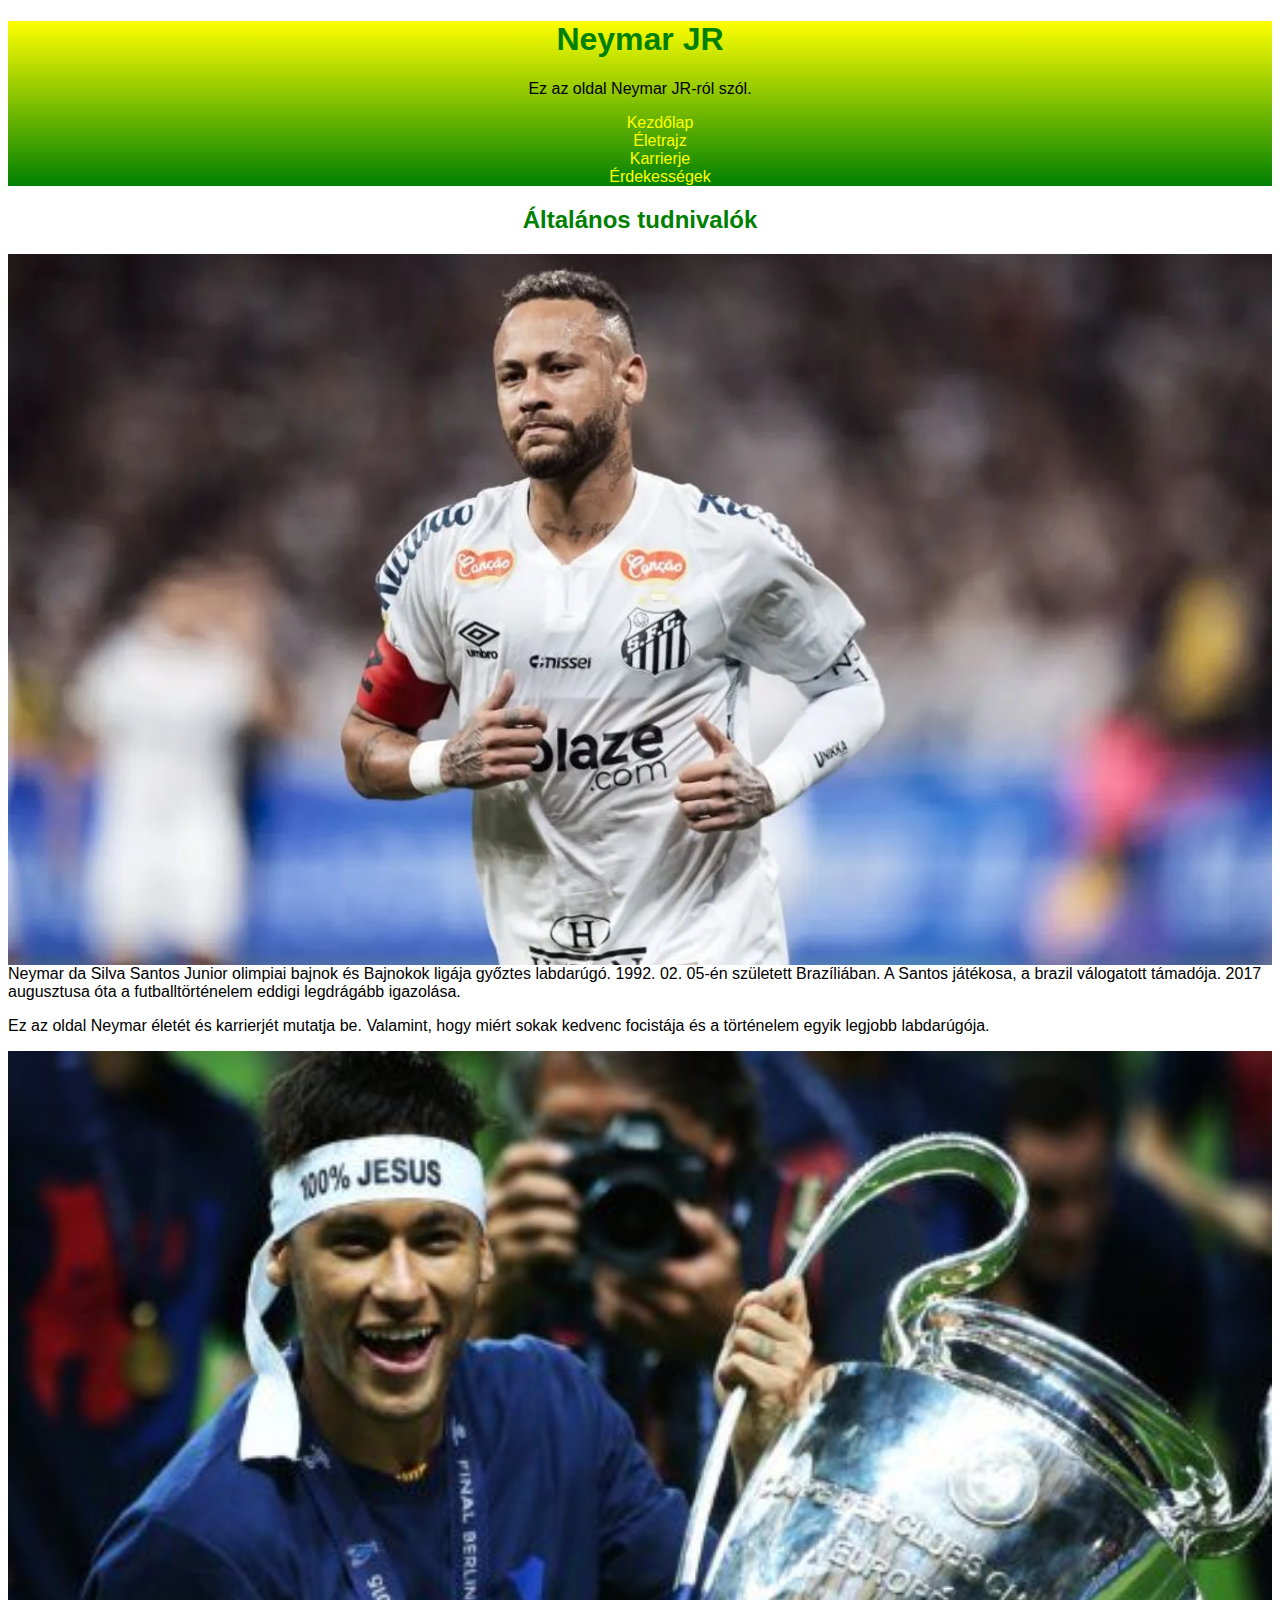
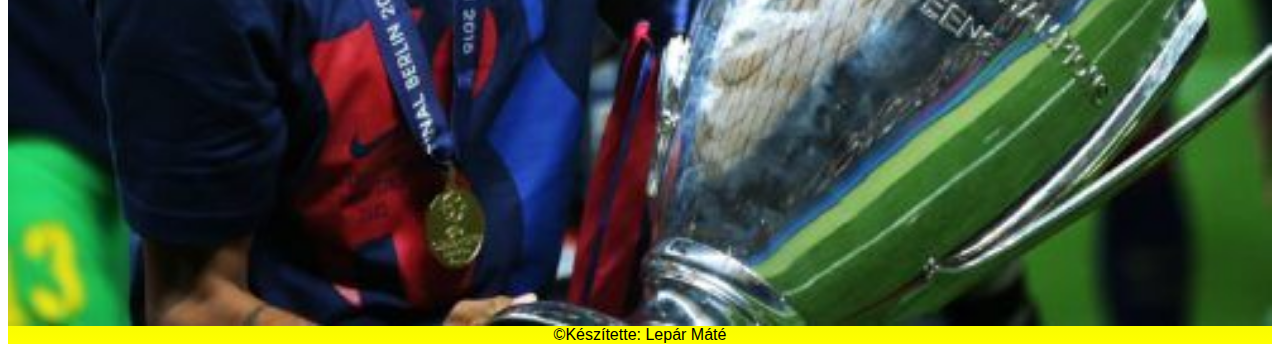
<file: index.html>
<!DOCTYPE html>
<html lang="hu">

<head>
    <meta charset="UTF-8">
    <meta name="viewport" content="width=device-width, initial-scale=1.0">
    <title>Kezdőlap</title>
    <link rel="stylesheet" href="https://linkek.eu/boot">
    <link rel="stylesheet" href="style.css">
</head>

<body class="bg-light">

    <header class="mb-3">
        <h1 class="mb-3">Neymar JR</h1>
        <p class="lead mb-3 text-center text-success">Ez az oldal Neymar JR-ról szól.</p>
        <ul class="d-flex py-3 justify-content-center gap-5">
            <li><a href="index.html">Kezdőlap</a></li>
            <li><a href="index2.html">Életrajz</a></li>
            <li><a href="index3.html">Karrierje</a></li>
            <li><a href="index4.html">Érdekességek</a></li>
        </ul>
    </header>

    <main class="mb-3">
        <h2 class="mb-3">Általános tudnivalók</h2>
        <div class="container d-flex mb-5">
            <div class="mb-3">
                <img src="neymar.webp" alt="Neymar" id="kep2">
            </div>
            <div class="mb-3 text-center">
                <p class="lead m-2">Neymar da Silva Santos Junior olimpiai bajnok és Bajnokok ligája győztes
                    labdarúgó. 1992. 02. 05-én született Brazíliában.
                    A Santos játékosa, a brazil válogatott támadója. 2017 augusztusa óta a futballtörténelem eddigi
                    legdrágább igazolása.
                </p>
            </div>
        </div>
        <div class="container d-flex mb-5">
            <div class="mb-3 text-center m-2">
                <p class="lead">Ez az oldal Neymar életét és karrierjét mutatja be. Valamint, hogy miért sokak kedvenc focistája és
                    a történelem egyik legjobb labdarúgója.</p>
            </div>
            <div class="mb-3">
                <img src="neymar2.jpg" alt="Neymar" id="kep3">
            </div>
        </div>
    </main>

    <footer class="py-3">
        <p>&copy;Készítette: Lepár Máté</p>
    </footer>

</body>

</html>
</file>
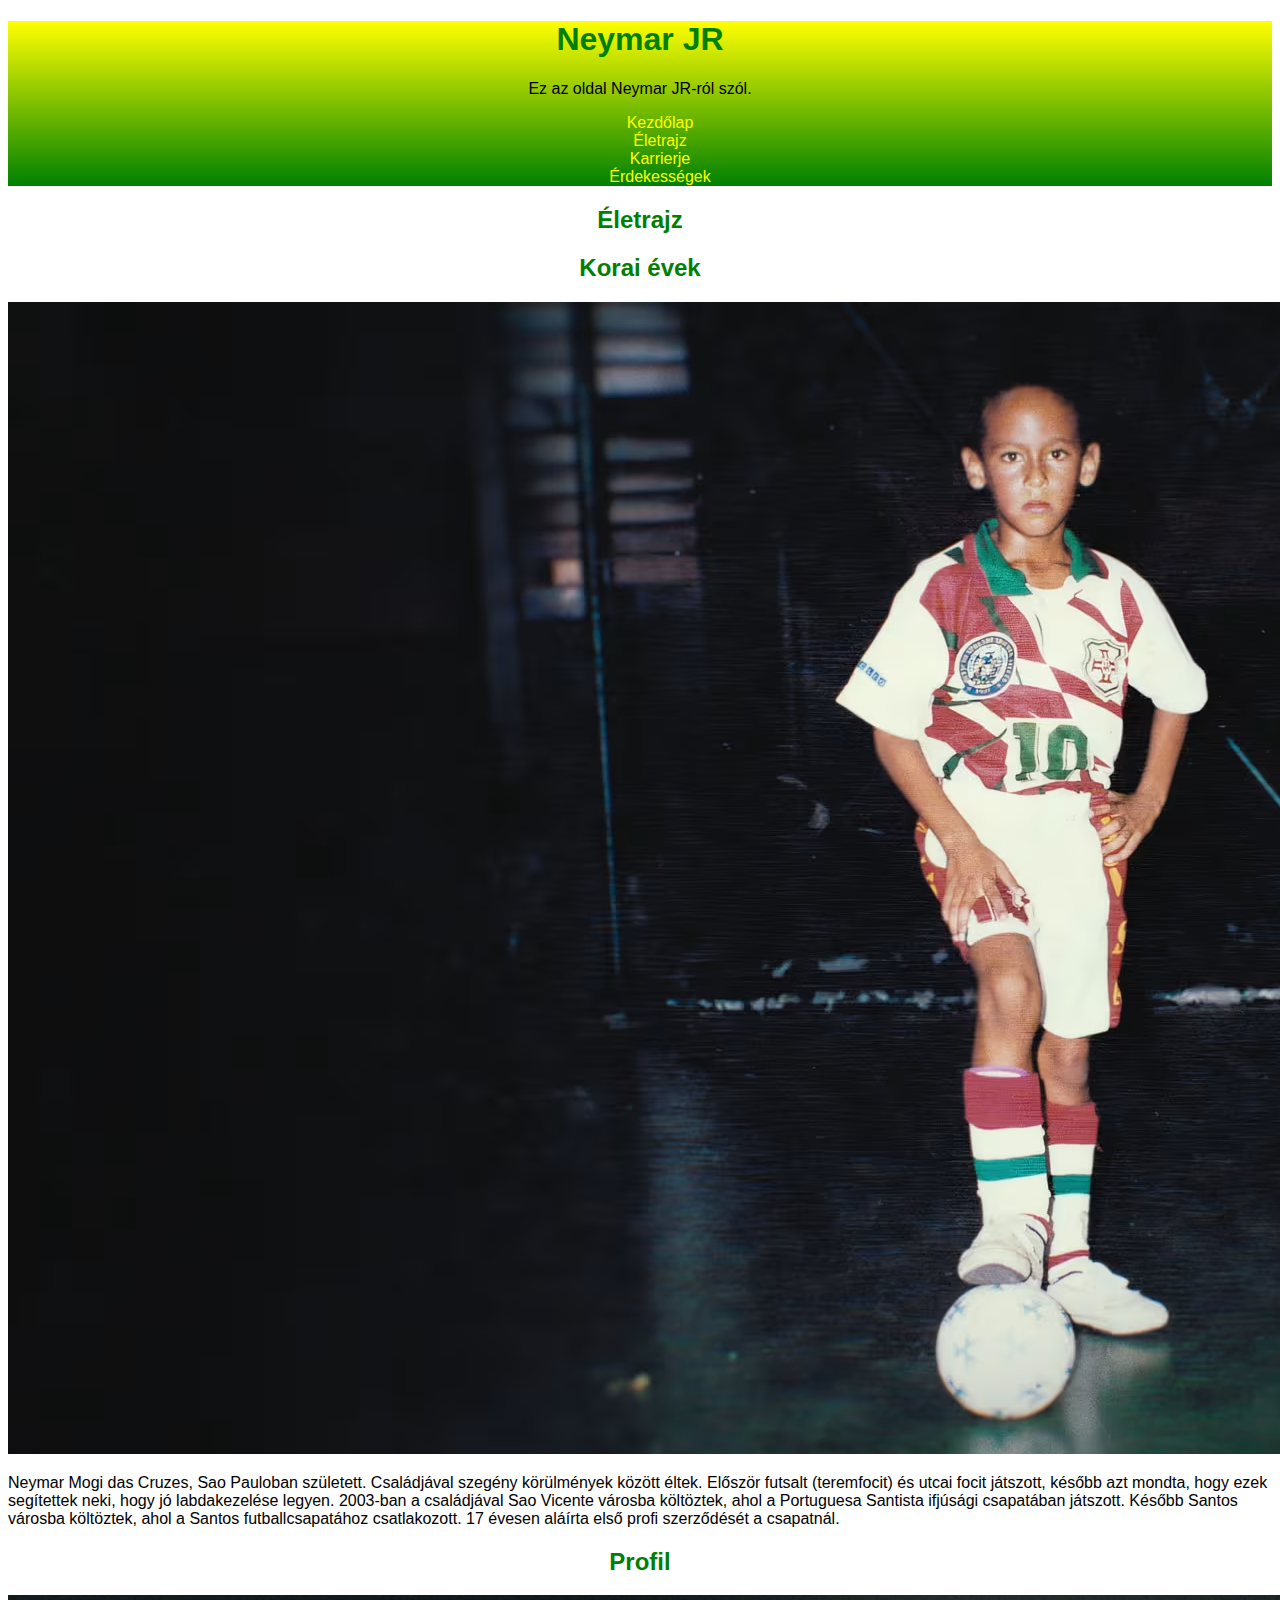
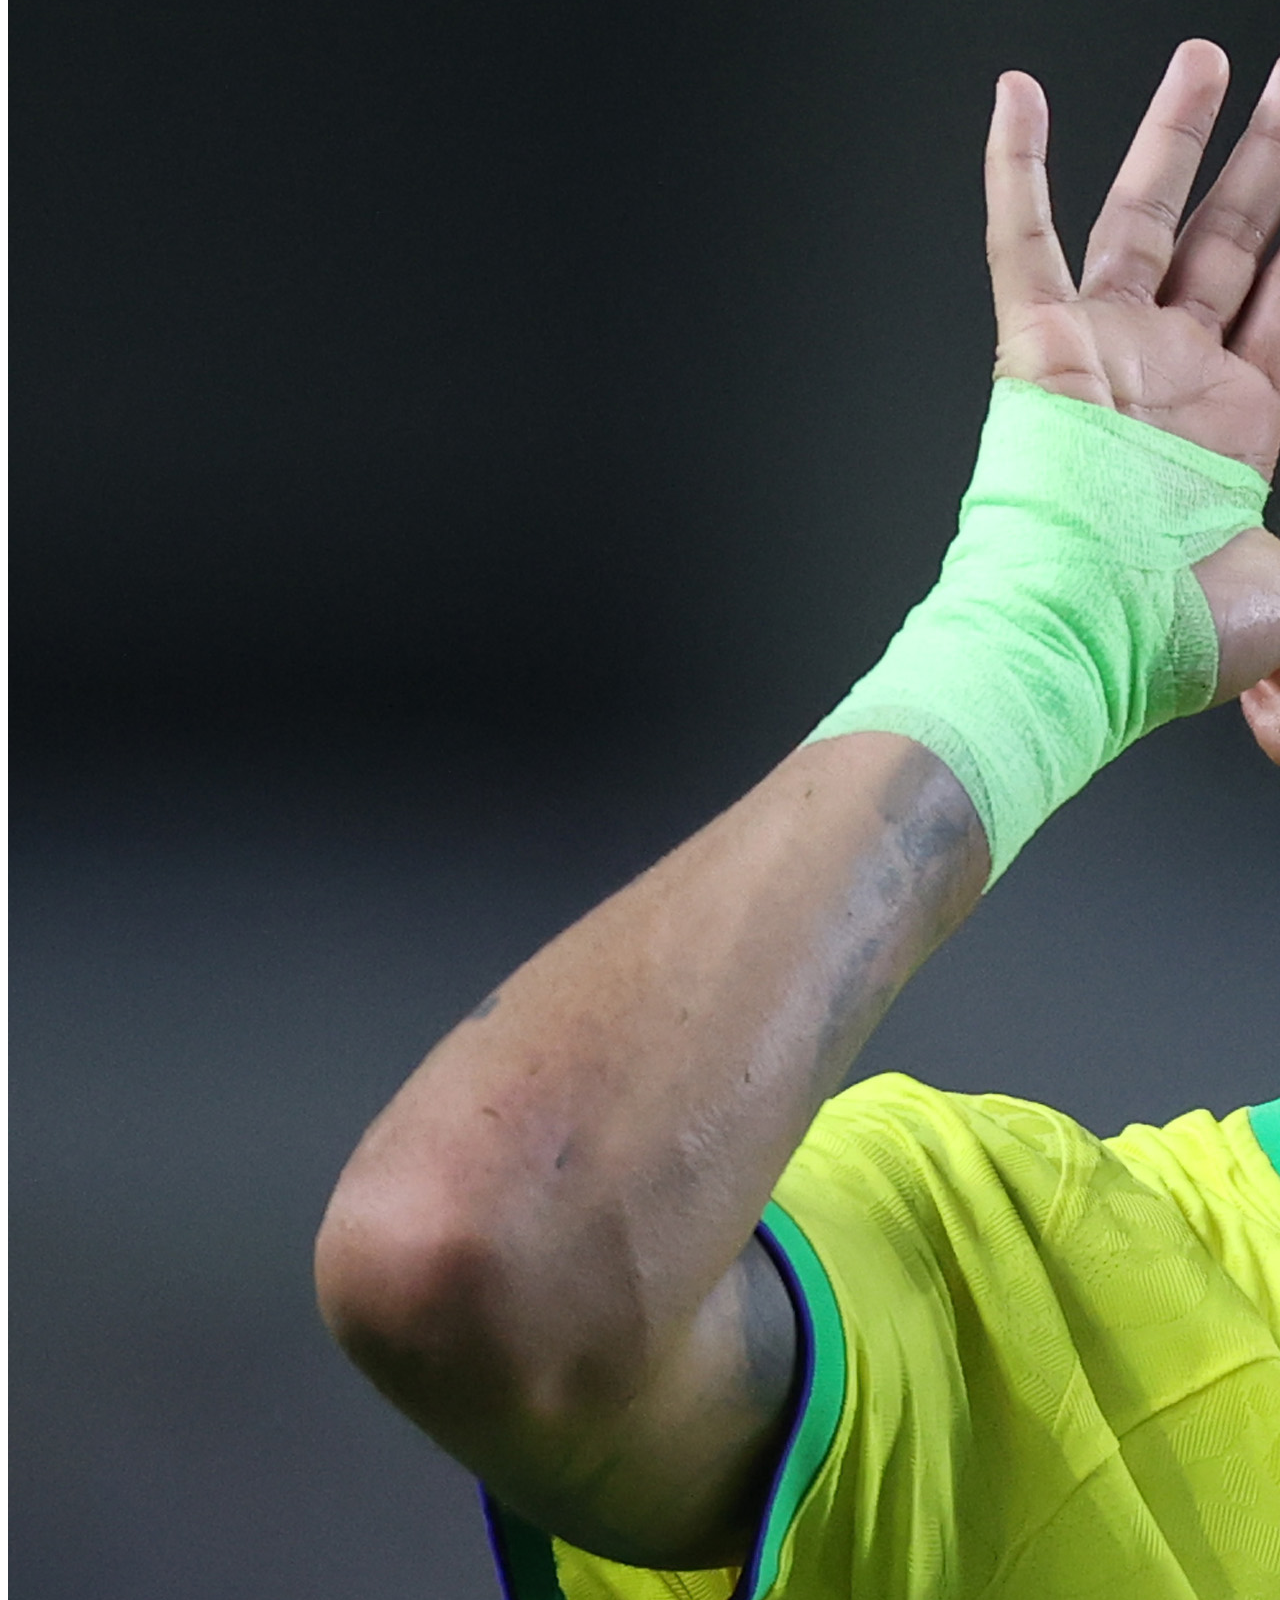
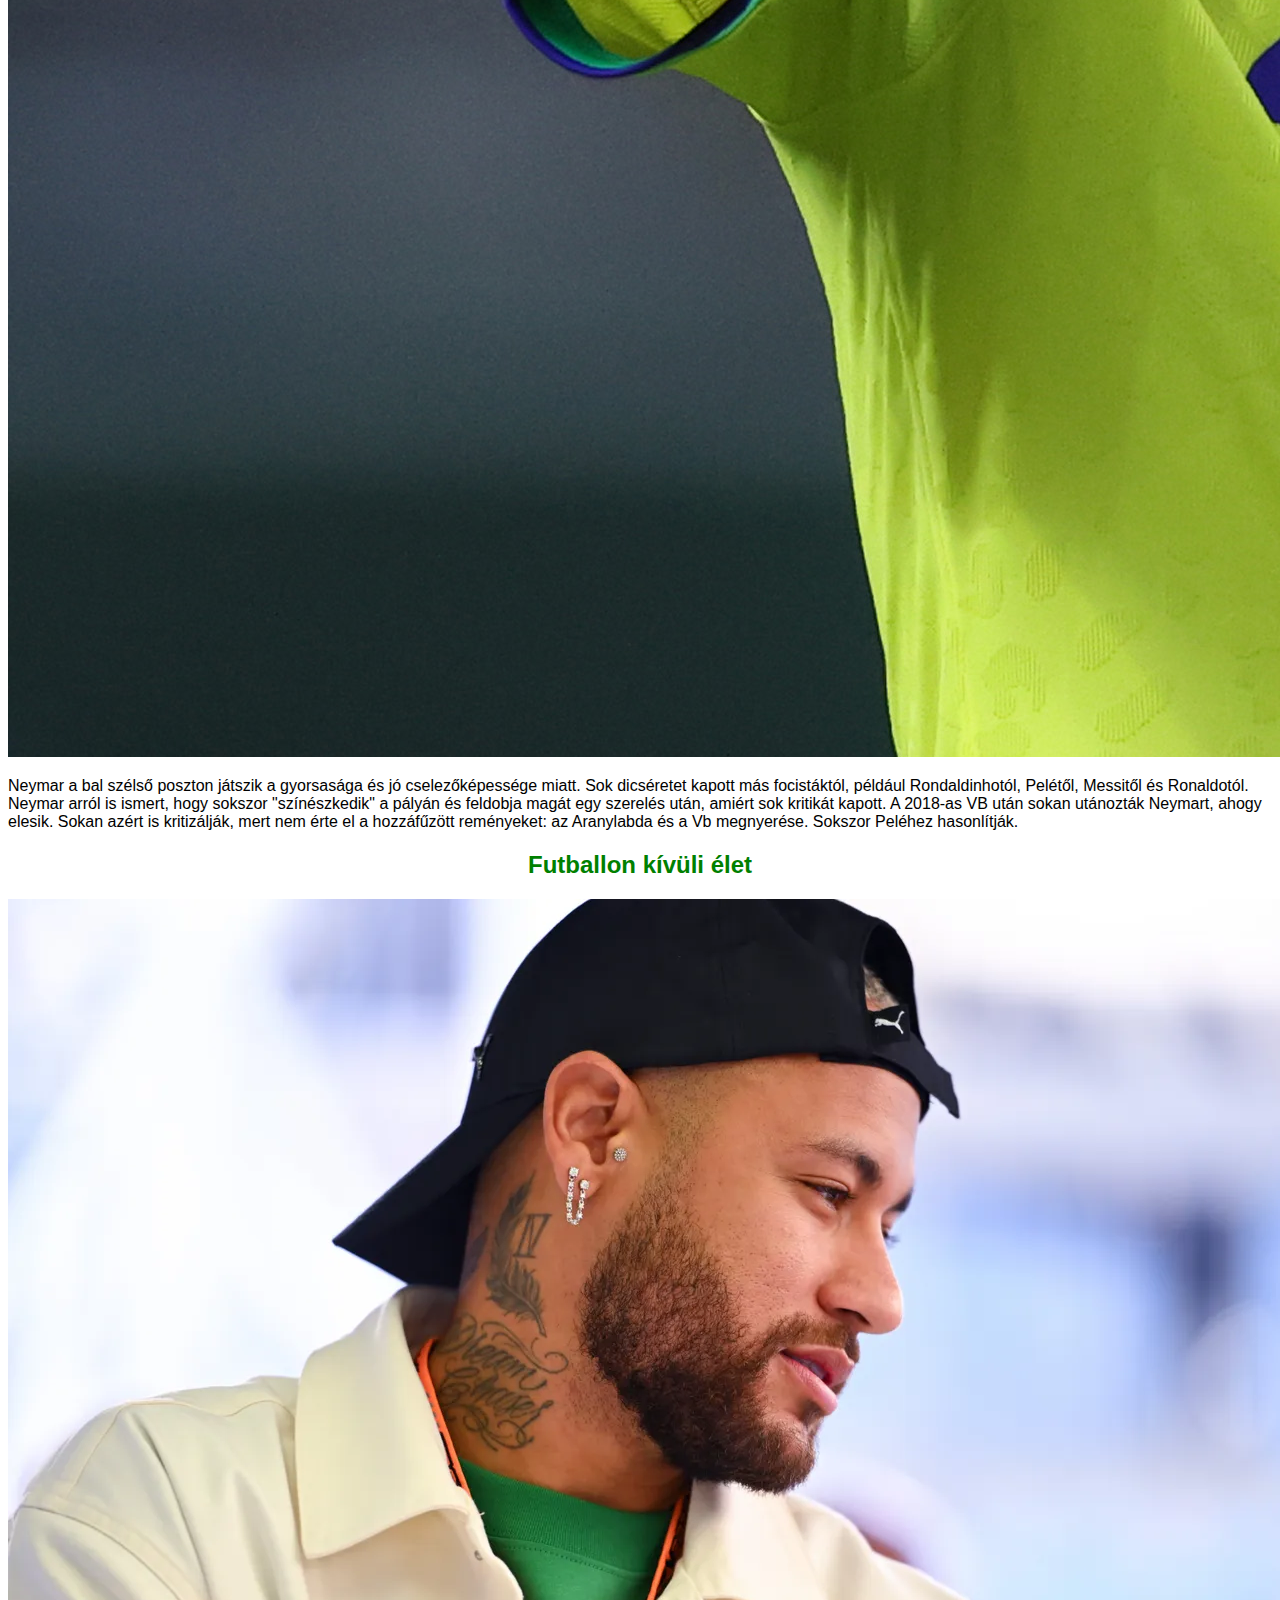
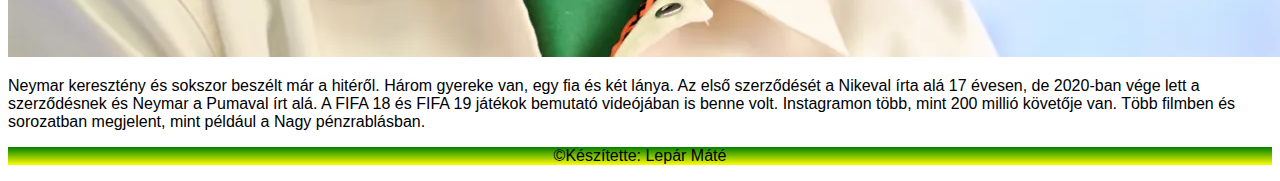
<file: index2.html>
<!DOCTYPE html>
<html lang="hu">

<head>
    <meta charset="UTF-8">
    <meta name="viewport" content="width=device-width, initial-scale=1.0">
    <title>Neymar élete</title>
    <link rel="stylesheet" href="https://linkek.eu/boot">
    <link rel="stylesheet" href="style.css">
</head>

<body class="bg-light">

    <header class="mb-3">
        <h1 class="text-center text-success mb-3">Neymar JR</h1>
        <p class="lead mb-3 text-center text-success">Ez az oldal Neymar JR-ról szól.</p>
        <ul class="d-flex py-3 justify-content-center gap-5">
            <li><a href="index.html">Kezdőlap</a></li>
            <li><a href="index2.html">Életrajz</a></li>
            <li><a href="index3.html">Karrierje</a></li>
            <li><a href="index4.html">Érdekességek</a></li>
        </ul>
    </header>

    <main>
        <div class="container mb-3">
            <h2 class="mb-3">Életrajz</h2>
            <div class="grid d-flex gap-5">
                <div class="col-md-4">
                    <div class="card mb-4">
                        <div class="card-title">
                            <h2>Korai évek</h2>
                        </div>
                        <div class="card-body">
                            <img src="neymar3.avif" alt="Neymar gyerekkorában" class="img-fluid">
                            <p>Neymar Mogi das Cruzes, Sao Pauloban született. Családjával szegény körülmények között
                                éltek. Először futsalt (teremfocit) és utcai focit játszott, később azt mondta, hogy
                                ezek segítettek neki, hogy jó labdakezelése legyen. 2003-ban a családjával Sao Vicente
                                városba költöztek, ahol a Portuguesa Santista ifjúsági csapatában játszott. Később Santos
                                városba költöztek, ahol a Santos futballcsapatához csatlakozott. 17 évesen aláírta első 
                                profi szerződését a csapatnál.
                            </p>
                        </div>
                    </div>
                </div>
                <div class="col-md-4">
                    <div class="card mb-4">
                        <div class="card-title">
                            <h2>Profil</h2>
                        </div>
                        <div class="card-body">
                            <img src="neymar4.jpg" alt="Neymar" class="img-fluid">
                            <p>Neymar a bal szélső poszton játszik a gyorsasága és jó cselezőképessége miatt. Sok
                                dicséretet kapott más focistáktól, például Rondaldinhotól, Pelétől, Messitől és Ronaldotól. Neymar
                                arról is ismert, hogy sokszor "színészkedik" a pályán és feldobja magát egy szerelés után,
                                amiért sok kritikát kapott. A 2018-as VB után sokan utánozták Neymart, ahogy elesik.
                                Sokan azért is kritizálják, mert nem érte el a hozzáfűzött reményeket: az Aranylabda és a Vb
                                megnyerése. Sokszor Peléhez hasonlítják.</p>
                        </div>
                    </div>
                </div>
                <div class="col-md-4">
                    <div class="card mb-4">
                        <div class="card-title">
                            <h2>Futballon kívüli élet</h2>
                        </div>
                        <div class="card-body">
                            <img src="neymar5.webp" alt="Neymar" class="img-fluid">
                            <p>Neymar keresztény és sokszor beszélt már a hitéről. Három gyereke van, egy fia és két
                                lánya. Az első szerződését a Nikeval írta alá 17 évesen, de 2020-ban vége lett a szerződésnek és
                                Neymar a Pumaval írt alá. A FIFA 18 és FIFA 19 játékok bemutató videójában is benne volt.
                                Instagramon több, mint 200 millió követője van. Több filmben és sorozatban megjelent,
                                mint például a Nagy pénzrablásban.
                            </p>
                        </div>
                    </div>
                </div>
            </div>
        </div>
    </main>

        <footer class="py-3">
            <p>&copy;Készítette: Lepár Máté</p>
        </footer>

</body>

</html>
</file>
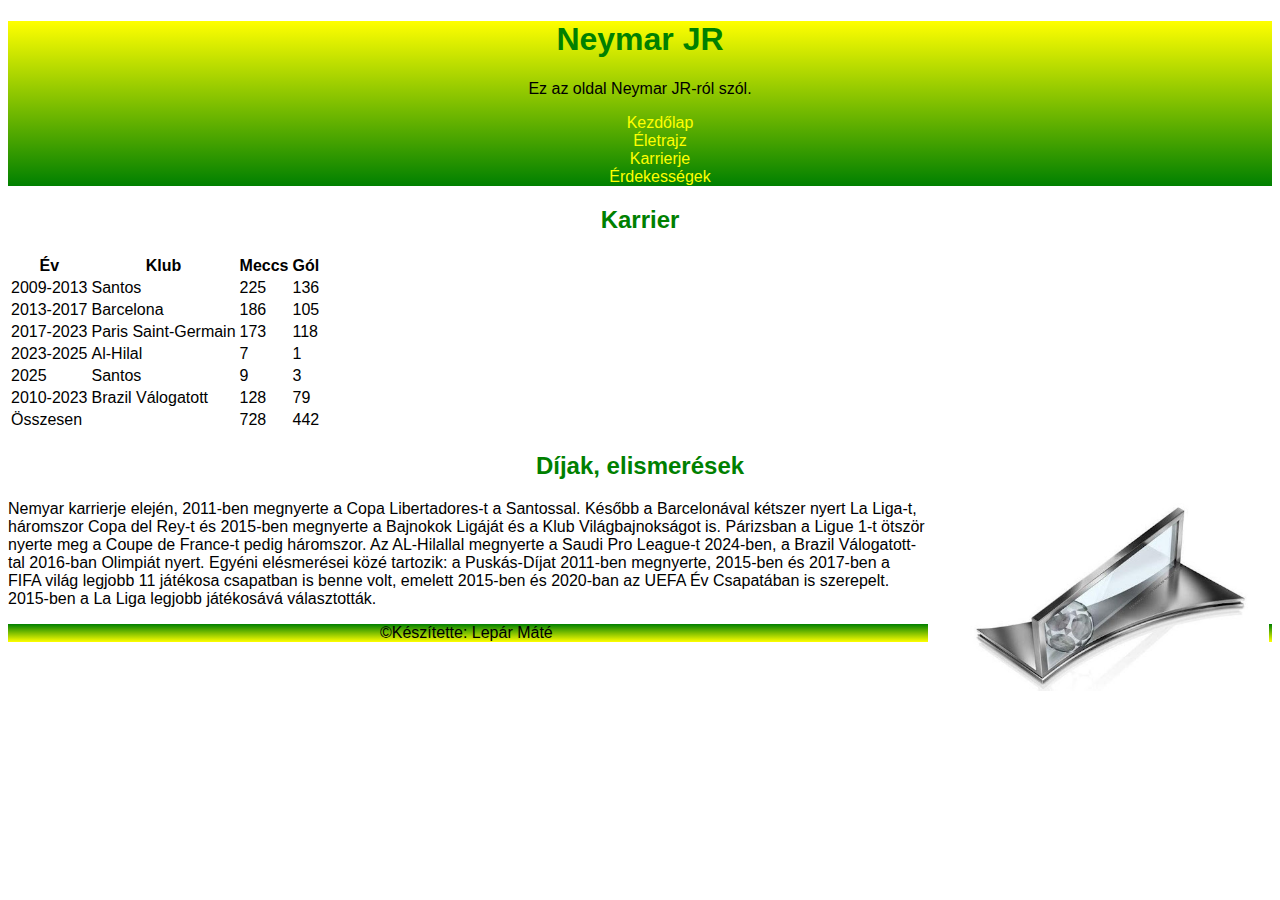
<file: index3.html>
<!DOCTYPE html>
<html lang="hu">

<head>
    <meta charset="UTF-8">
    <meta name="viewport" content="width=device-width, initial-scale=1.0">
    <title>Neymar karrierje</title>
    <link rel="stylesheet" href="https://linkek.eu/boot">
    <link rel="stylesheet" href="style.css">
</head>

<body class="bg-light">

    <header class="mb-3">
        <h1 class="mb-3">Neymar JR</h1>
        <p class="lead mb-3 text-center text-success">Ez az oldal Neymar JR-ról szól.</p>
        <ul class="d-flex py-3 justify-content-center gap-5">
            <li><a href="index.html">Kezdőlap</a></li>
            <li><a href="index2.html">Életrajz</a></li>
            <li><a href="index3.html">Karrierje</a></li>
            <li><a href="index4.html">Érdekességek</a></li>
        </ul>
    </header>

    <main>
        <div class="container mb-3">
            <h2 class="mb-3">Karrier</h2>
            <table class="table table-hover">
                <thead>
                    <tr>
                        <th>Év</th>
                        <th>Klub</th>
                        <th>Meccs</th>
                        <th>Gól</th>
                    </tr>
                </thead>
                <tbody>
                    <tr>
                        <td>2009-2013</td>
                        <td>Santos</td>
                        <td>225</td>
                        <td>136</td>
                    </tr>
                    <tr>
                        <td>2013-2017</td>
                        <td>Barcelona</td>
                        <td>186</td>
                        <td>105</td>
                    </tr>
                    <tr>
                        <td>2017-2023</td>
                        <td>Paris Saint-Germain</td>
                        <td>173</td>
                        <td>118</td>
                    </tr>
                    <tr>
                        <td>2023-2025</td>
                        <td>Al-Hilal</td>
                        <td>7</td>
                        <td>1</td>
                    </tr>
                    <tr>
                        <td>2025</td>
                        <td>Santos</td>
                        <td>9</td>
                        <td>3</td>
                    </tr>
                    <tr>
                        <td>2010-2023</td>
                        <td>Brazil Válogatott</td>
                        <td>128</td>
                        <td>79</td>
                    </tr>
                </tbody>
                <tfoot>
                    <tr>
                        <td colspan="2">Összesen</td>
                        <td>728</td>
                        <td>442</td>
                    </tr>
                </tfoot>
            </table>
        </div>

        <div class="container mb-3">
            <h2 class="mb-3">Díjak, elismerések</h2>
            <img src="puskasdij.jpg" alt="Puskás-Díj" id="kep">
            <p class="lead mb-5 text-center">Nemyar karrierje elején, 2011-ben megnyerte a Copa Libertadores-t a
                Santossal. Később a Barcelonával
                kétszer nyert La Liga-t, háromszor Copa del Rey-t és 2015-ben megnyerte a Bajnokok Ligáját
                és a Klub Világbajnokságot is. Párizsban a Ligue 1-t ötször nyerte meg a Coupe de France-t pedig
                háromszor. Az AL-Hilallal megnyerte a Saudi Pro League-t 2024-ben, a Brazil Válogatott-tal 2016-ban
                Olimpiát nyert. Egyéni elésmerései közé tartozik: a Puskás-Díjat 2011-ben megnyerte, 2015-ben és
                2017-ben a FIFA világ legjobb 11 játékosa csapatban is benne volt, emelett 2015-ben és 2020-ban az UEFA
                Év Csapatában is szerepelt. 2015-ben a La Liga legjobb játékosává választották.</p>
        </div>

    </main>

    <footer class="py-3">
        <p>&copy;Készítette: Lepár Máté</p>
    </footer>

</body>

</html>
</file>
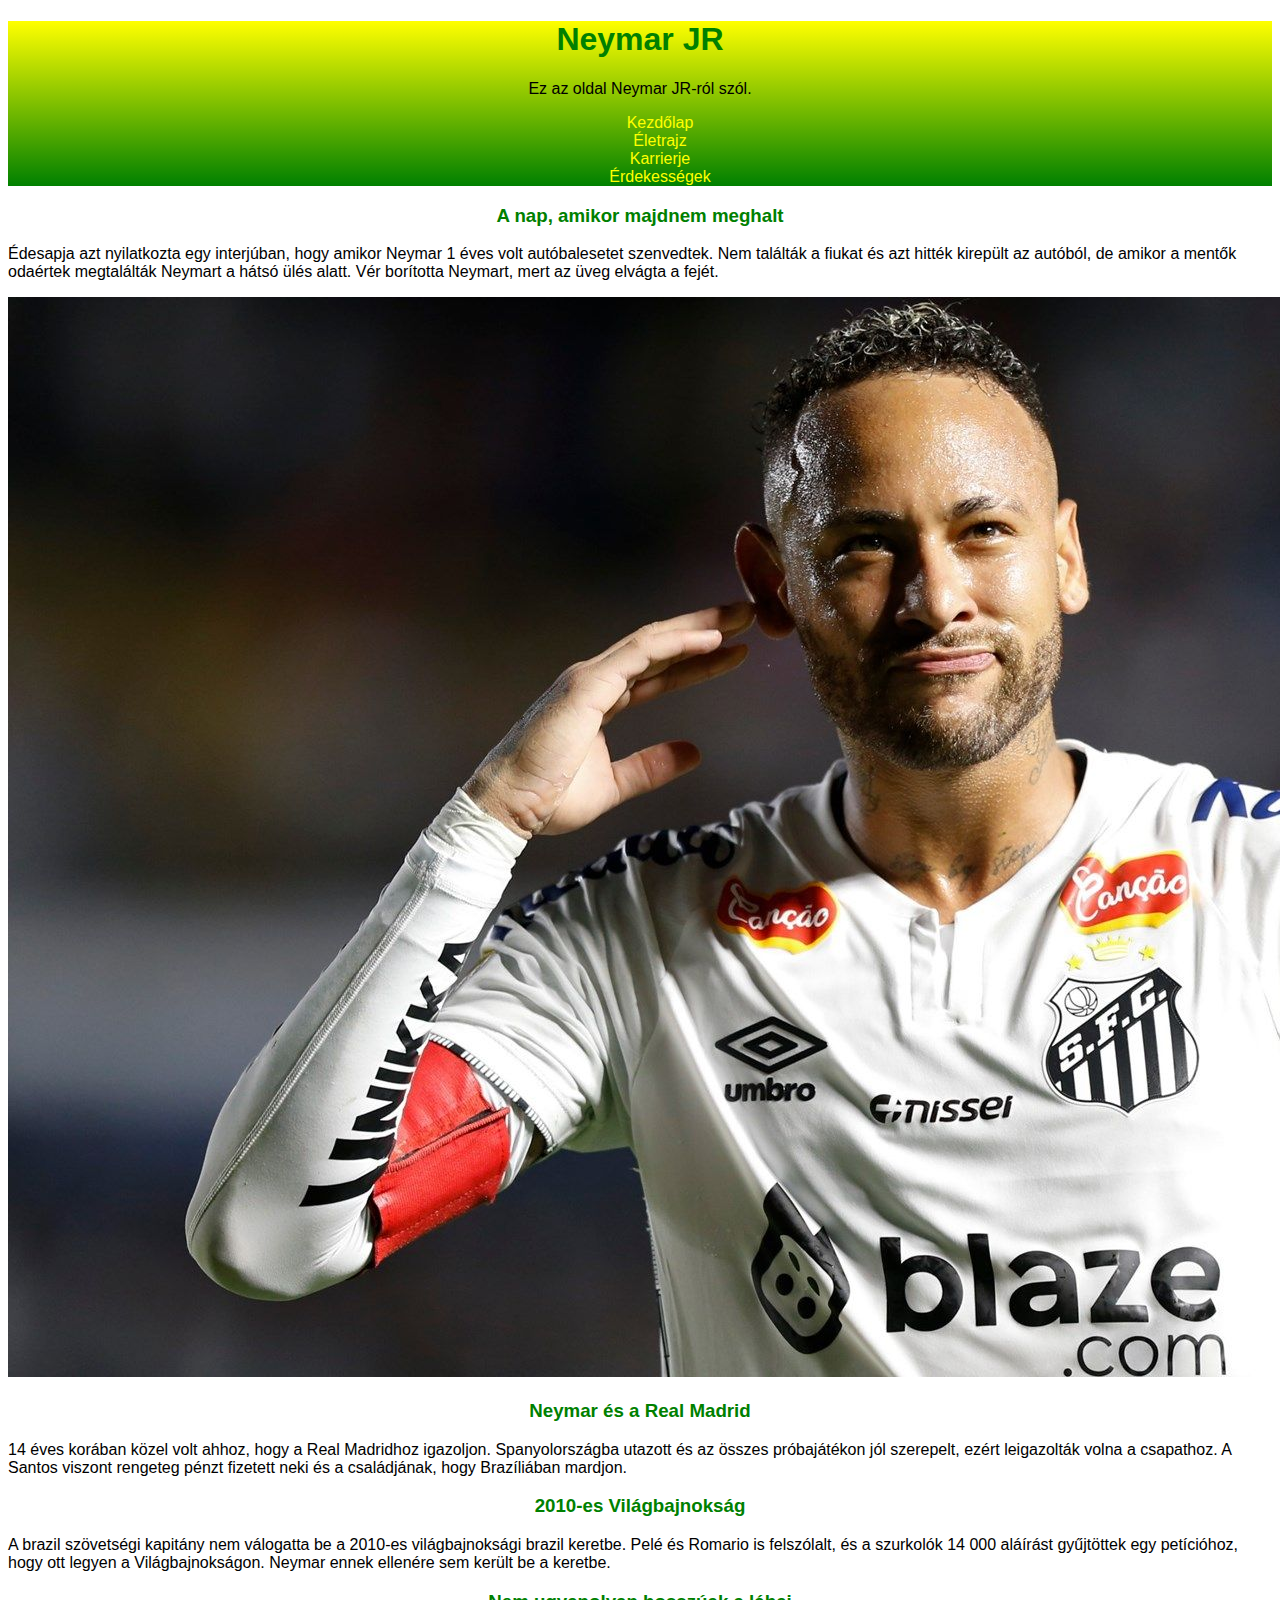
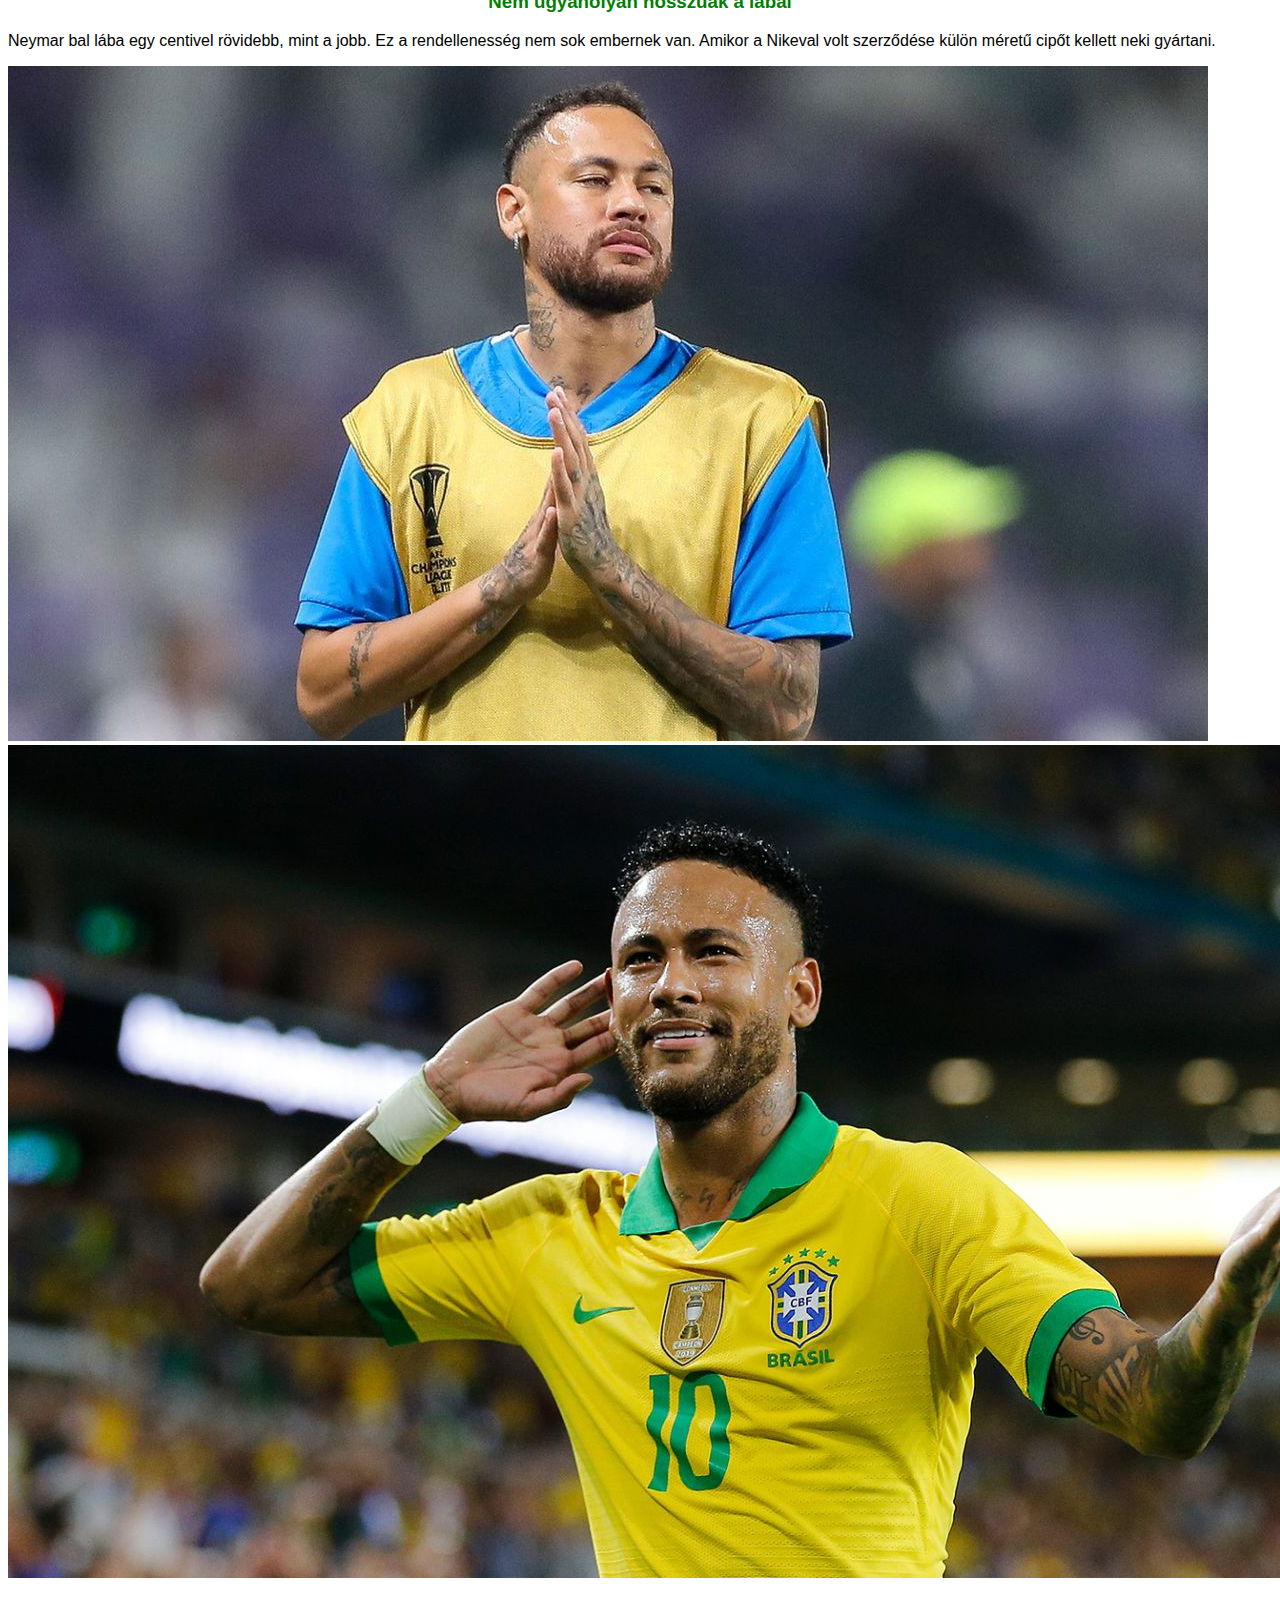
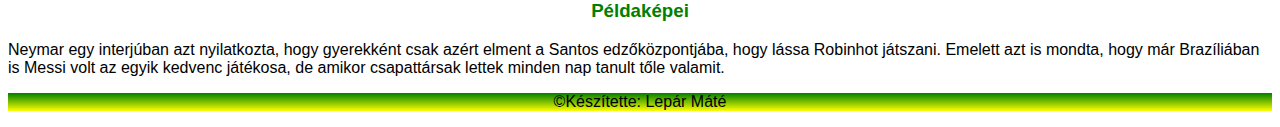
<file: index4.html>
<!DOCTYPE html>
<html lang="hu">

<head>
    <meta charset="UTF-8">
    <meta name="viewport" content="width=device-width, initial-scale=1.0">
    <title>Érdekességek Neymarról</title>
    <link rel="stylesheet" href="https://linkek.eu/boot">
    <link rel="stylesheet" href="style.css">
</head>

<body class="bg-light">

    <header class="mb-3">
        <h1 class="mb-3">Neymar JR</h1>
        <p class="lead mb-3 text-center text-success">Ez az oldal Neymar JR-ról szól.</p>
        <ul class="d-flex py-3 justify-content-center gap-5">
            <li><a href="index.html">Kezdőlap</a></li>
            <li><a href="index2.html">Életrajz</a></li>
            <li><a href="index3.html">Karrierje</a></li>
            <li><a href="index4.html">Érdekességek</a></li>
        </ul>
    </header>

    <main class="mb-3">
        <div class="container mb-3">
            <div class="row">
                <div class="col-md-4">
                    <div class="card p-2">
                        <h3 class="card-title">A nap, amikor majdnem meghalt</h3>
                        <p class="card-text">Édesapja azt nyilatkozta egy interjúban, hogy amikor Neymar 1 éves volt
                            autóbalesetet szenvedtek. Nem találták a fiukat és azt hitték kirepült az autóból, de amikor
                            a mentők odaértek megtalálták Neymart a hátsó ülés alatt. Vér borította Neymart, mert az
                            üveg elvágta a fejét.
                        </p>
                    </div>
                </div>
                <div class="col-md-4">
                    <div class="card p-2">
                       <img src="neymar6.jpg" alt="Neymar" class="card-img">
                    </div>
                </div>
                <div class="col-md-4">
                    <div class="card p-2">
                        <h3 class="card-title">Neymar és a Real Madrid</h3>
                        <p>14 éves korában közel volt ahhoz, hogy a Real Madridhoz igazoljon.
                            Spanyolországba utazott és az összes próbajátékon jól szerepelt, ezért leigazolták volna a
                            csapathoz. A Santos viszont rengeteg pénzt fizetett neki és a családjának, hogy Brazíliában
                            mardjon.
                        </p>
                    </div>
                </div>
            </div>
        </div>
        <div class="container mb-3">
            <div class="row">
                <div class="col-md-4">
                    <div class="card p-2">
                        <h3 class="card-title">2010-es Világbajnokság</h3>
                        <p class="card-text">A brazil szövetségi kapitány nem válogatta be a 2010-es világbajnoksági
                            brazil keretbe. Pelé és Romario is felszólalt, és a szurkolók 14 000 aláírást gyűjtöttek
                            egy petícióhoz, hogy ott legyen a Világbajnokságon. Neymar ennek ellenére sem került be a
                            keretbe.
                        </p>
                    </div>
                </div>
                <div class="col-md-4">
                    <div class="card p-2">
                        <h3 class="card-title">Nem ugyanolyan hosszúak a lábai</h3>
                        <p>Neymar bal lába egy centivel rövidebb, mint a jobb. Ez a rendellenesség nem
                            sok embernek van. Amikor a Nikeval volt szerződése külön méretű cipőt kellett neki gyártani.
                        </p>
                    </div>
                </div>
                <div class="col-md-4">
                    <div class="card p-2">
                        <img src="neymar7.jpeg" alt="Neymar" class="card-img">
                    </div>
                </div>
            </div>
        </div>
        <div class="container mb-3">
            <div class="row">
                <div class="col-md-6">
                    <div class="card p-2">
                        <img src="neymar8.jpg" alt="Neymar" class="card-img">
                    </div>
                </div>
                <div class="col-md-6">
                    <div class="card p-2">
                        <h3 class="card-title">Példaképei</h3>
                        <p class="card-text">Neymar egy interjúban azt nyilatkozta, hogy gyerekként csak azért elment a
                            Santos edzőközpontjába, hogy lássa Robinhot játszani. Emelett azt is mondta, hogy már
                            Brazíliában is Messi volt az egyik kedvenc játékosa, de amikor csapattársak lettek minden
                            nap tanult tőle valamit.
                        </p>
                    </div>
                </div>
            </div>
        </div>
    </main>

    <footer class="py-3">
        <p>&copy;Készítette: Lepár Máté</p>
    </footer>

</body>

</html>
</file>
<file: style.css>
body {
    font-family: Arial, Helvetica, sans-serif;
}

header{
    background: linear-gradient(yellow, green);
    text-align: center;
}

footer {
    background: linear-gradient(green, yellow);
    text-align: center;
    width: 100%;
}

li {
    list-style: none;
    color: yellow;
}

a {
    color: yellow;
    text-decoration: none;
}

a:hover {
    text-decoration: underline;
    color: gold;
}

#focikep {
    display: block;
    float: left;
    height: 20%;
    width: 30%;
}

h1, h2, h3 {
    color: green;
    text-align: center;
}

#card img {
    width: 100%;
    height: 100%;
}

#kep {
    width: 27%;
    height: 100%;
    float: right;
    margin: 3px;
}

#kep2 {
    width: 100%;
    display: block;
    float: left;
}

#kep3 {
    width: 100%;
    display: block;
    float: right;
}
</file>
